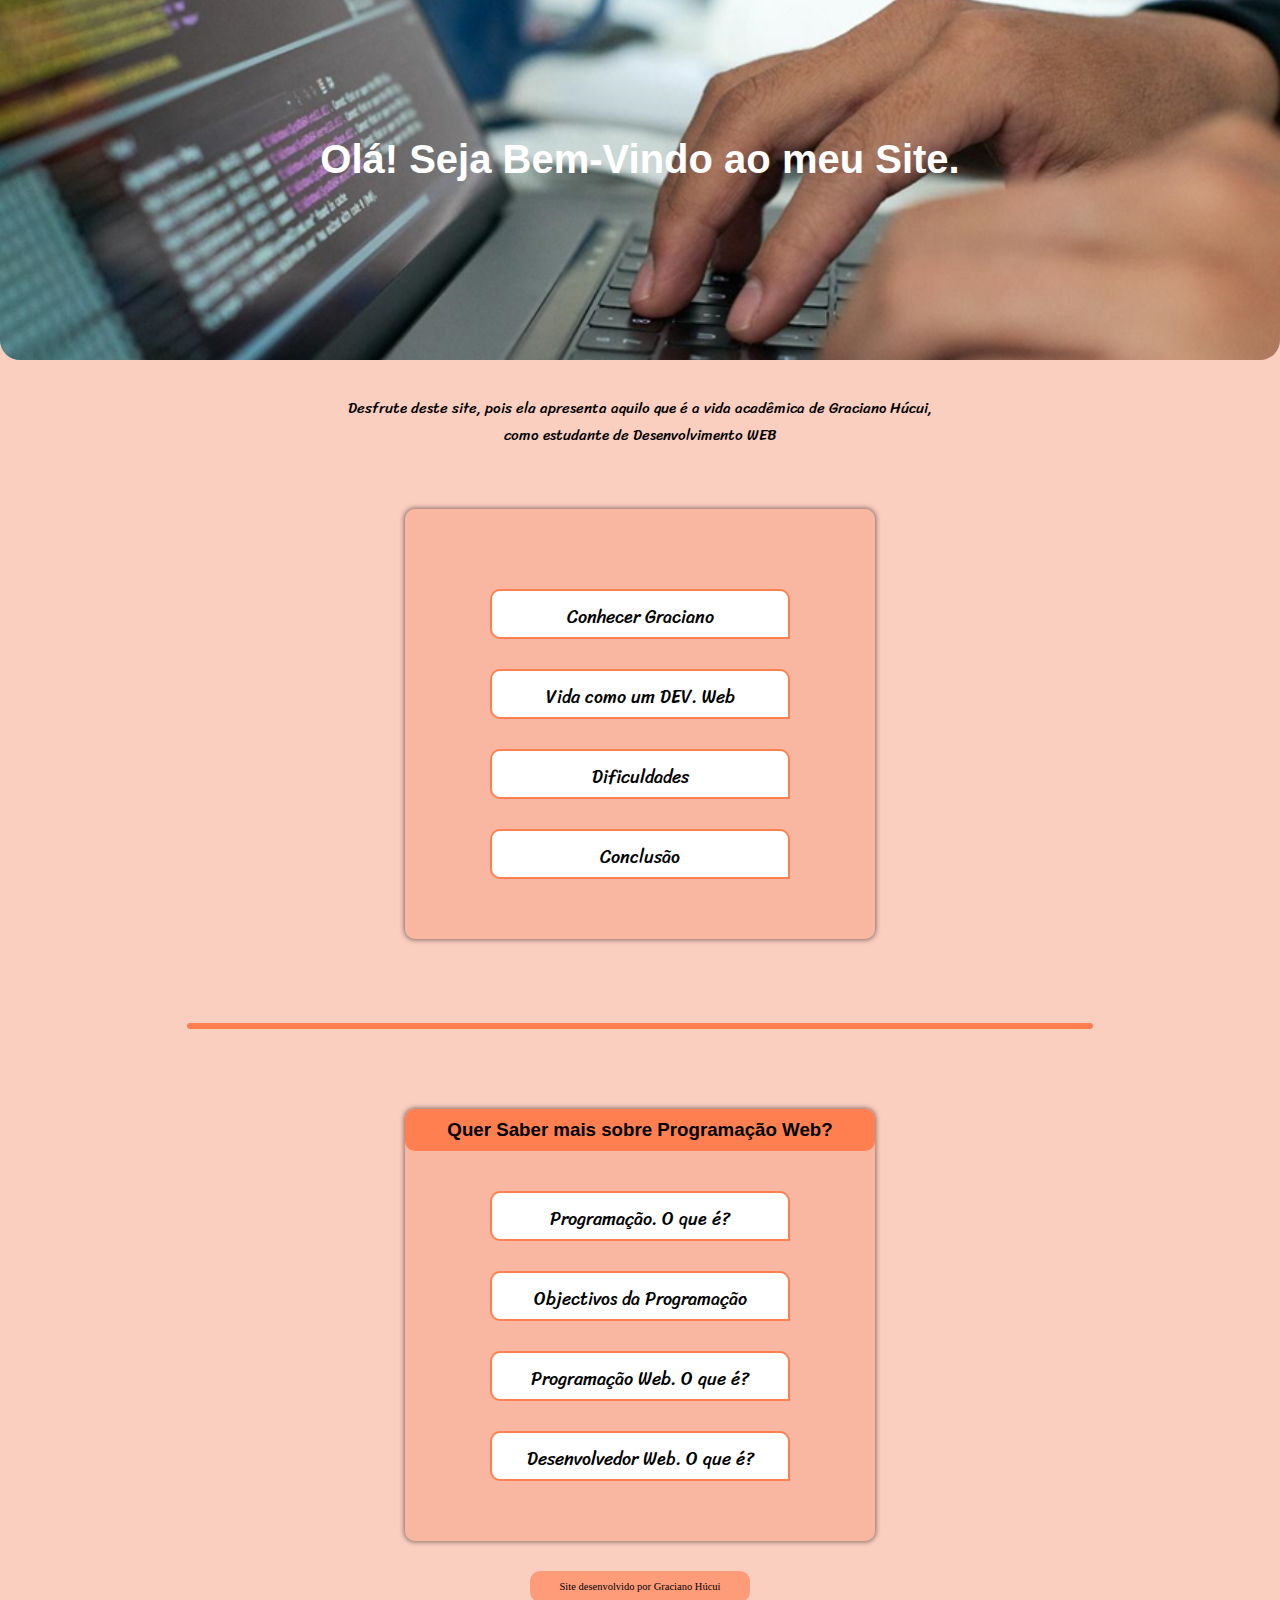
<file: index.html>
<!DOCTYPE html>
<html lang="pt-br">

<head>
    <meta charset="UTF-8">
    <meta http-equiv="X-UA-Compatible" content="IE=edge">
    <meta name="viewport" content="width=device-width, initial-scale=1.0">
    <link rel="stylesheet" href="style.css">
    <link rel="shortcut icon" href="favicon/favicon.ico" type="image/x-icon">

    <title>Graciano</title>

</head>

<body>
    <header>
        <h1>Olá! Seja Bem-Vindo ao meu Site.</h1>

    </header>

    <p id="paragrafo">Desfrute deste site, pois ela apresenta aquilo que é a vida acadêmica de Graciano Húcui,<br> como estudante de Desenvolvimento WEB</p>

    <main>
        <section>
            <button>
                <h3 class="graciano" rel="next"><a href="graciano.html">Conhecer Graciano</a></h3>
                
            </button>

            <button>
                <h3 class="vidadev"><a href="vidadev.html" rel="next">Vida como um DEV. Web</a></h3>
                
            </button>

            <button>
                <h3 class="dificuldades"><a href="dificuldades.html">Dificuldades</a></h3>
                
            </button>

            <button>
                <h3 class="conclusão"><a href="conclusão.html">Conclusão</a></h3>
                
            </button>

        </section>

    </main>

    <br>
    <br>
    <br>
    <hr>

    <article>
        <h3>Quer Saber mais sobre Programação Web?</h3>

        <button>
            <h3><a href="https://pt.wikipedia.org/wiki/Programa%C3%A7%C3%A3o_de_computadores" target="_blank">Programação. O que é?</a></h3>
            
        </button>

        <button>
            <h3><a href="https://www.google.com/search?q=Objectivos+da++programa%C3%A7%C3%A3o&sca_esv=b9615c6636962dbd&sxsrf=ACQVn09OmexnJW6Ad1SHI5X9viVeiqUuJg%3A1708461698371&ei=gg7VZZugFsS6hbIP56GC2Aw&udm=&ved=0ahUKEwib6ZLl47qEAxVEXUEAHeeQAMsQ4dUDCBA&uact=5&oq=Objectivos+da++programa%C3%A7%C3%A3o&gs_lp=[base64]&sclient=gws-wiz-serp" target="_blank">Objectivos da Programação</a></h3>
            
        </button>

        <button>
            <h3><a href="https://blog.eseg.edu.br/o-que-e-programacao-web/" target="_blank">Programação Web. O que é?</a></h3>
            
        </button>

        <button>
            <h3><a href="https://www.godaddy.com/resources/br/artigos/o-que-faz-um-desenvolvedor-web" target="_blank">Desenvolvedor Web. O que é?</a></h3>
            
        </button>
        
    </article>


    <footer>
        <p>Site desenvolvido por Graciano Húcui</p>

    </footer>
   
</body>

</html>
</file>
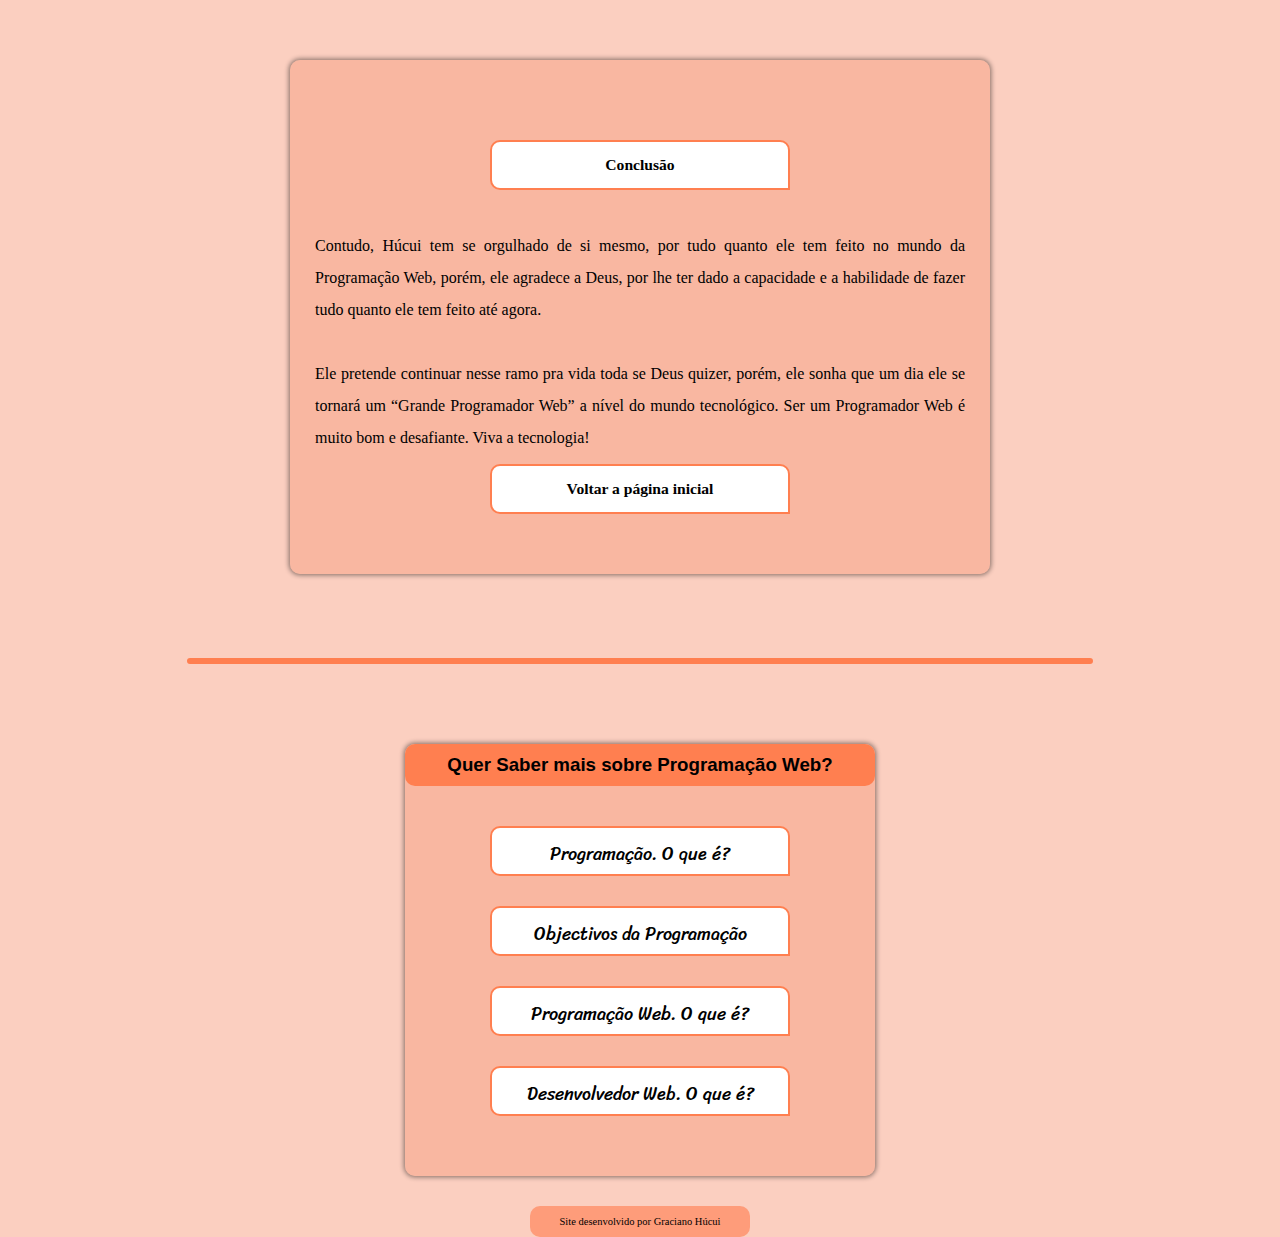
<file: conclusão.html>
<!DOCTYPE html>
<html lang="pt-br">

<head>
    <meta charset="UTF-8">
    <meta http-equiv="X-UA-Compatible" content="IE=edge">
    <meta name="viewport" content="width=device-width, initial-scale=1.0">
    <link rel="stylesheet" href="conclusao.css">
    <link rel="shortcut icon" href="favicon/favicon.ico" type="image/x-icon">

    <title>Graciano</title>

</head>

<body>

    <main>
        <section>
            <button class="nada">
                <h3>Conclusão</h3>
                
            </button>
            <p>Contudo, Húcui tem se orgulhado de si mesmo, por tudo quanto ele tem feito no mundo da Programação Web, porém, ele agradece a Deus, por lhe ter dado a capacidade e a habilidade de fazer tudo quanto ele tem feito até agora. <br> <br>Ele pretende continuar nesse ramo pra vida toda se Deus quizer, porém, ele sonha que um dia ele se tornará um <q>Grande Programador Web</q> a nível do mundo tecnológico. Ser um Programador Web é muito bom e desafiante. Viva a tecnologia! <br></p>

            <button class="inicio">
                <h3><a href="index.html">Voltar a página inicial</a></h3>
                
            </button>

        </section>

    </main>

    <br>
    <br>
    <br>
    <hr>

    <article>
        <h3>Quer Saber mais sobre Programação Web?</h3>

        <button>
            <h3><a href="https://pt.wikipedia.org/wiki/Programa%C3%A7%C3%A3o_de_computadores" target="_blank">Programação. O que é?</a></h3>
            
        </button>

        <button>
            <h3><a href="https://www.google.com/search?q=Objectivos+da++programa%C3%A7%C3%A3o&sca_esv=b9615c6636962dbd&sxsrf=ACQVn09OmexnJW6Ad1SHI5X9viVeiqUuJg%3A1708461698371&ei=gg7VZZugFsS6hbIP56GC2Aw&udm=&ved=0ahUKEwib6ZLl47qEAxVEXUEAHeeQAMsQ4dUDCBA&uact=5&oq=Objectivos+da++programa%C3%A7%C3%A3o&gs_lp=[base64]&sclient=gws-wiz-serp" target="_blank">Objectivos da Programação</a></h3>
            
        </button>

        <button>
            <h3><a href="https://blog.eseg.edu.br/o-que-e-programacao-web/" target="_blank">Programação Web. O que é?</a></h3>
            
        </button>

        <button>
            <h3><a href="https://www.godaddy.com/resources/br/artigos/o-que-faz-um-desenvolvedor-web" target="_blank">Desenvolvedor Web. O que é?</a></h3>
            
        </button>
        
    </article>


    <footer>
        <p>Site desenvolvido por Graciano Húcui</p>

    </footer>
   
</body>

</html>
</file>
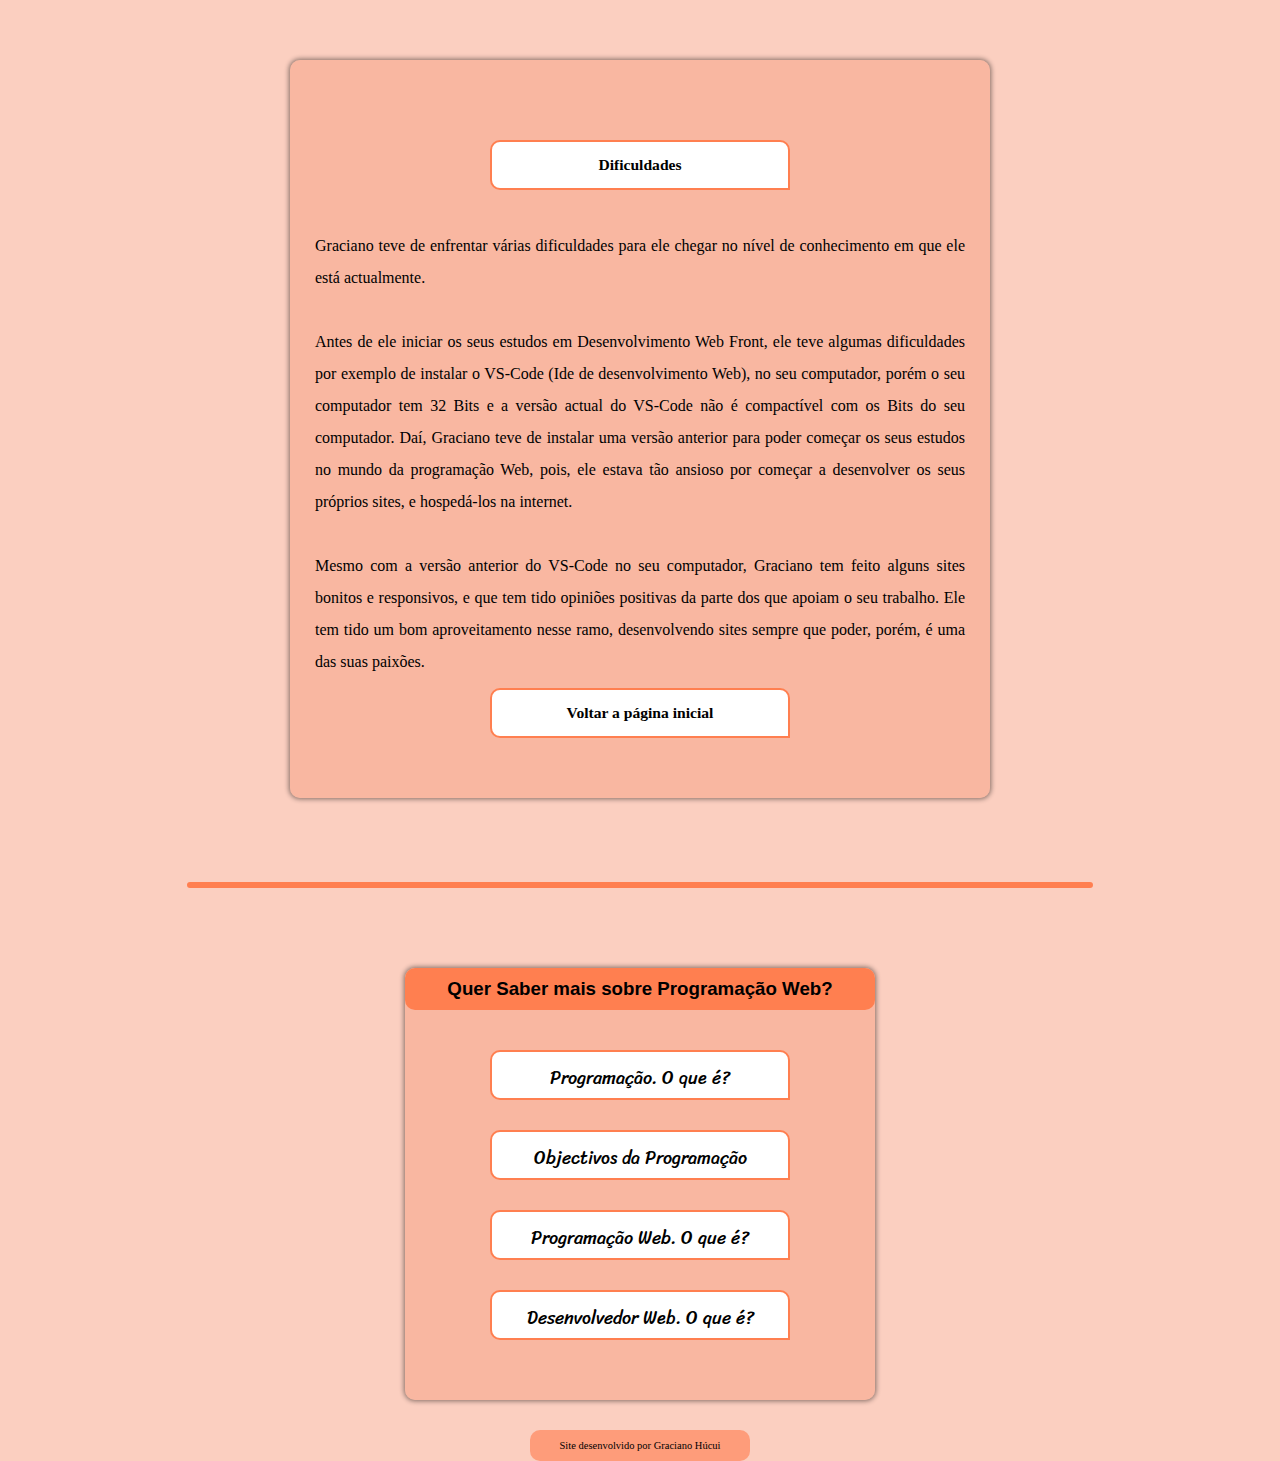
<file: dificuldades.html>
<!DOCTYPE html>
<html lang="pt-br">

<head>
    <meta charset="UTF-8">
    <meta http-equiv="X-UA-Compatible" content="IE=edge">
    <meta name="viewport" content="width=device-width, initial-scale=1.0">
    <link rel="stylesheet" href="dificuldades.css">
    <link rel="shortcut icon" href="favicon/favicon.ico" type="image/x-icon">

    <title>Graciano</title>

</head>

<body>

    <main>
        <section>
            <button class="nada">
                <h3>Dificuldades</h3>
                
            </button>
            <p>Graciano teve de enfrentar várias dificuldades para ele chegar no nível de conhecimento em que ele está actualmente. <br> <br>Antes de ele iniciar os seus estudos em Desenvolvimento Web Front, ele teve algumas dificuldades por exemplo de instalar o VS-Code (Ide de desenvolvimento Web), no seu computador, porém o seu computador tem 32 Bits e a versão actual do VS-Code não é compactível com os Bits do seu computador. Daí, Graciano teve de instalar uma versão anterior para poder começar os seus estudos no mundo da programação Web, pois, ele estava tão ansioso por começar a desenvolver os seus próprios sites, e hospedá-los na internet. <br> <br>Mesmo com a versão anterior do VS-Code no seu computador, Graciano tem feito alguns sites bonitos e responsivos, e que tem tido opiniões positivas da parte dos que apoiam o seu trabalho. Ele tem tido um bom aproveitamento nesse ramo, desenvolvendo sites sempre que poder, porém, é uma das suas paixões. <br></p>

            <button class="inicio">
                <h3><a href="index.html">Voltar a página inicial</a></h3>
                
            </button>

        </section>

    </main>

    <br>
    <br>
    <br>
    <hr>

    <article>
        <h3>Quer Saber mais sobre Programação Web?</h3>

        <button>
            <h3><a href="https://pt.wikipedia.org/wiki/Programa%C3%A7%C3%A3o_de_computadores" target="_blank">Programação. O que é?</a></h3>
            
        </button>

        <button>
            <h3><a href="https://www.google.com/search?q=Objectivos+da++programa%C3%A7%C3%A3o&sca_esv=b9615c6636962dbd&sxsrf=ACQVn09OmexnJW6Ad1SHI5X9viVeiqUuJg%3A1708461698371&ei=gg7VZZugFsS6hbIP56GC2Aw&udm=&ved=0ahUKEwib6ZLl47qEAxVEXUEAHeeQAMsQ4dUDCBA&uact=5&oq=Objectivos+da++programa%C3%A7%C3%A3o&gs_lp=[base64]&sclient=gws-wiz-serp" target="_blank">Objectivos da Programação</a></h3>
            
        </button>

        <button>
            <h3><a href="https://blog.eseg.edu.br/o-que-e-programacao-web/" target="_blank">Programação Web. O que é?</a></h3>
            
        </button>

        <button>
            <h3><a href="https://www.godaddy.com/resources/br/artigos/o-que-faz-um-desenvolvedor-web" target="_blank">Desenvolvedor Web. O que é?</a></h3>
            
        </button>
        
    </article>


    <footer>
        <p>Site desenvolvido por Graciano Húcui</p>

    </footer>
   
</body>

</html>
</file>
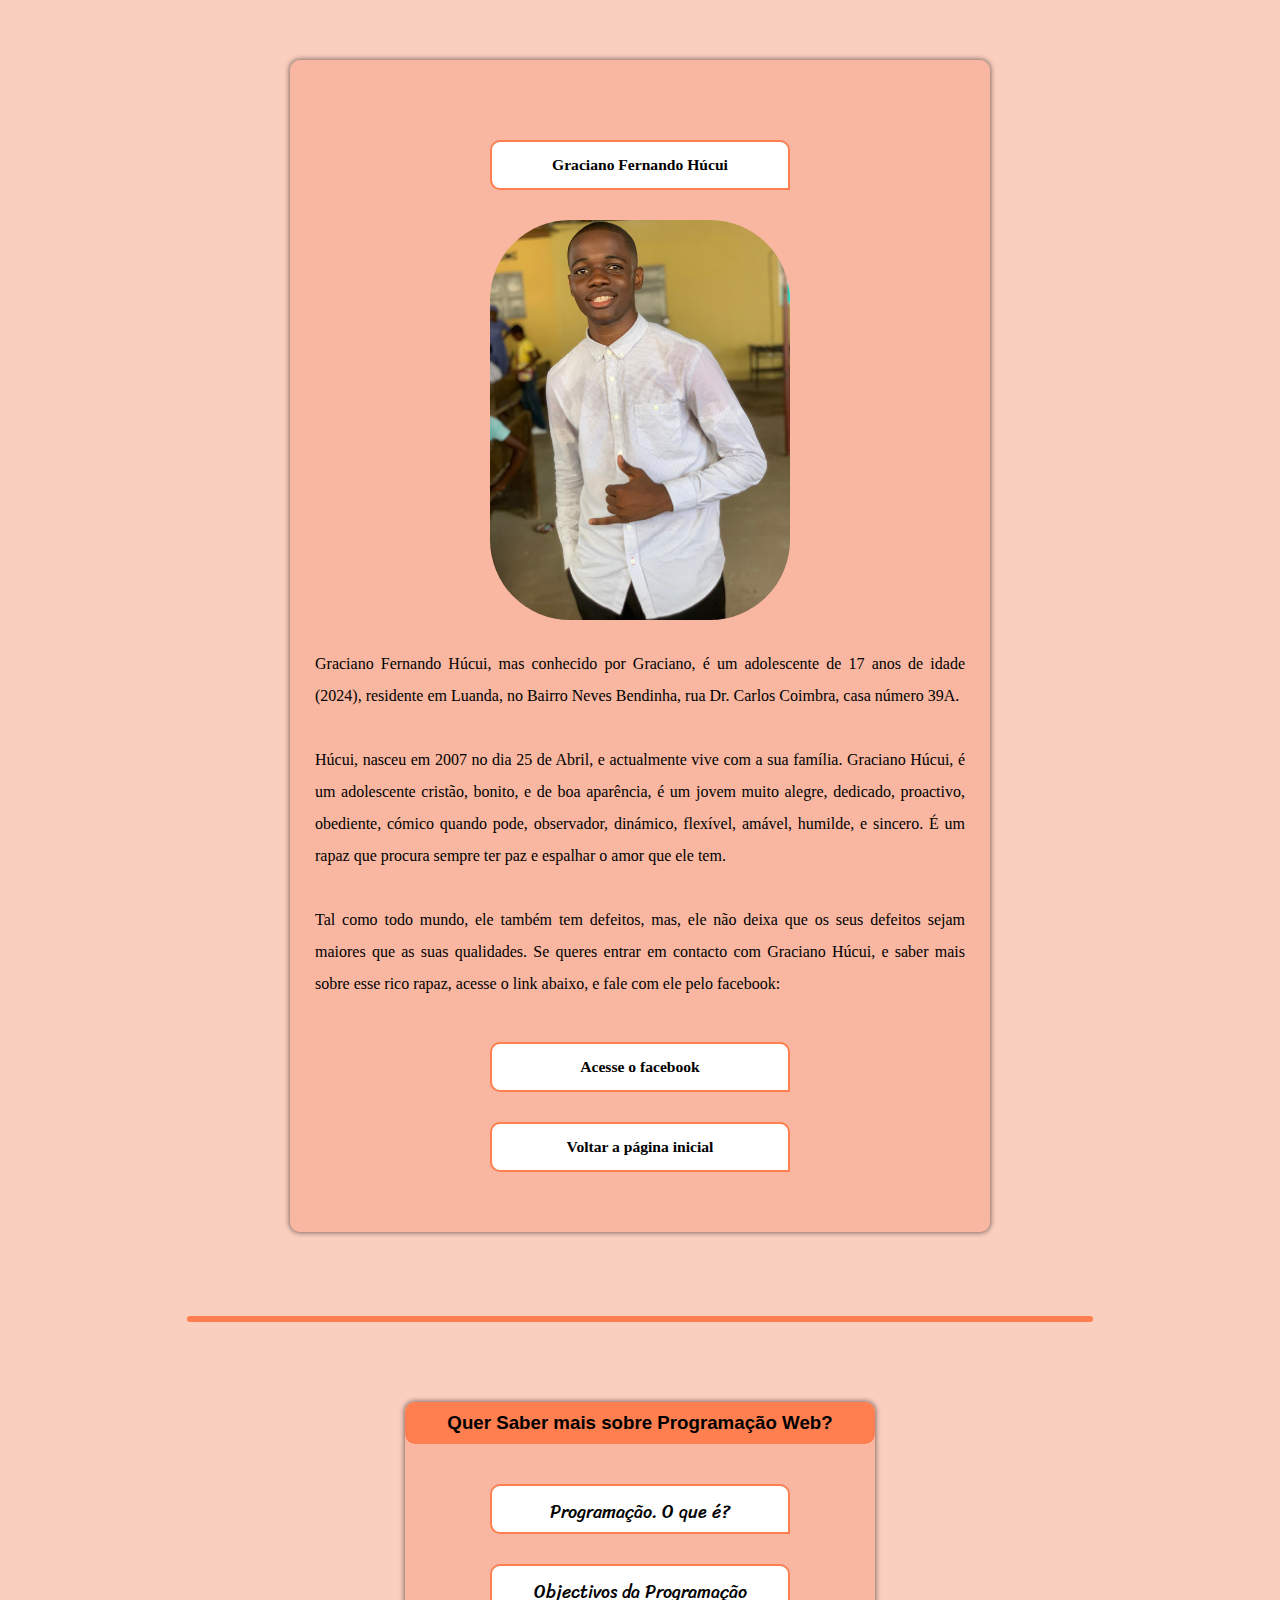
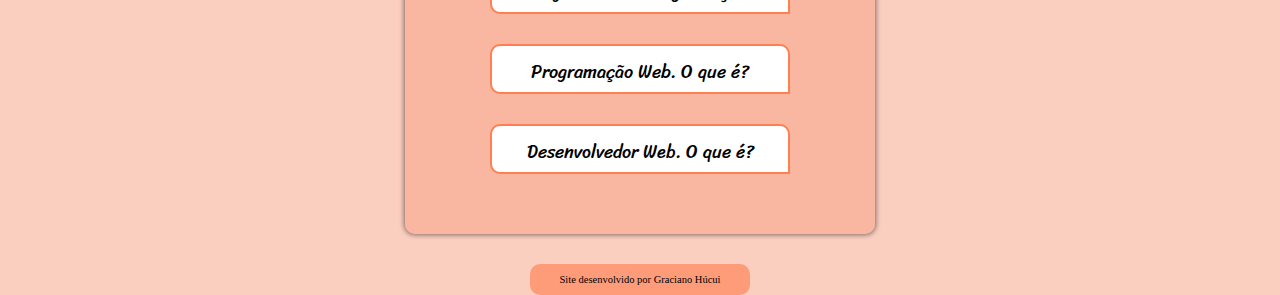
<file: graciano.html>
<!DOCTYPE html>
<html lang="pt-br">

<head>
    <meta charset="UTF-8">
    <meta http-equiv="X-UA-Compatible" content="IE=edge">
    <meta name="viewport" content="width=device-width, initial-scale=1.0">
    <link rel="stylesheet" href="graciano.css">
    <link rel="shortcut icon" href="favicon/favicon.ico" type="image/x-icon">

    <title>Graciano</title>

</head>

<body>

    <main>
        <section>
            <button class="nada">
                <h3>Graciano Fernando Húcui</h3>
                
            </button>

            <img src="imagens/IMG-20231217-WA0008.jpg" alt="Graciano Húcui">
            <br>

            <p>Graciano Fernando Húcui, mas conhecido por Graciano, é um adolescente de 17 anos de idade (2024), residente em Luanda, no Bairro Neves Bendinha, rua Dr. Carlos Coimbra, casa número 39A. <br> <br> Húcui, nasceu em 2007 no dia 25 de Abril, e actualmente vive com a sua família. Graciano Húcui, é um adolescente cristão, bonito, e de boa aparência, é um jovem muito alegre, dedicado, proactivo, obediente, cómico quando pode, observador, dinámico, flexível, amável, humilde, e sincero. É um rapaz que procura sempre ter paz e espalhar o amor que ele tem. <br> <br> Tal como todo mundo, ele também tem defeitos, mas, ele não deixa que os seus defeitos sejam maiores que as suas qualidades. Se queres entrar em contacto com Graciano Húcui, e saber mais sobre esse rico rapaz, acesse o link abaixo, e fale com ele pelo facebook: <br> <br> </p>

            <button class="facebook">
                <h3><a href="https://free.facebook.com/search/top/?q=Graciano+H%C3%BAcui&refid=12&_rdr" target="_blank">Acesse o facebook</a></h3>
                
            </button>

            <button class="inicio">
                <h3><a href="index.html">Voltar a página inicial</a></h3>
                
            </button>

        </section>

    </main>

    <br>
    <br>
    <br>
    <hr>

    <article>
        <h3>Quer Saber mais sobre Programação Web?</h3>

        <button>
            <h3><a href="https://pt.wikipedia.org/wiki/Programa%C3%A7%C3%A3o_de_computadores" target="_blank">Programação. O que é?</a></h3>
            
        </button>

        <button>
            <h3><a href="https://www.google.com/search?q=Objectivos+da++programa%C3%A7%C3%A3o&sca_esv=b9615c6636962dbd&sxsrf=ACQVn09OmexnJW6Ad1SHI5X9viVeiqUuJg%3A1708461698371&ei=gg7VZZugFsS6hbIP56GC2Aw&udm=&ved=0ahUKEwib6ZLl47qEAxVEXUEAHeeQAMsQ4dUDCBA&uact=5&oq=Objectivos+da++programa%C3%A7%C3%A3o&gs_lp=[base64]&sclient=gws-wiz-serp" target="_blank">Objectivos da Programação</a></h3>
            
        </button>

        <button>
            <h3><a href="https://blog.eseg.edu.br/o-que-e-programacao-web/" target="_blank">Programação Web. O que é?</a></h3>
            
        </button>

        <button>
            <h3><a href="https://www.godaddy.com/resources/br/artigos/o-que-faz-um-desenvolvedor-web" target="_blank">Desenvolvedor Web. O que é?</a></h3>
            
        </button>
        
    </article>


    <footer>
        <p>Site desenvolvido por Graciano Húcui</p>

    </footer>
   
</body>

</html>
</file>
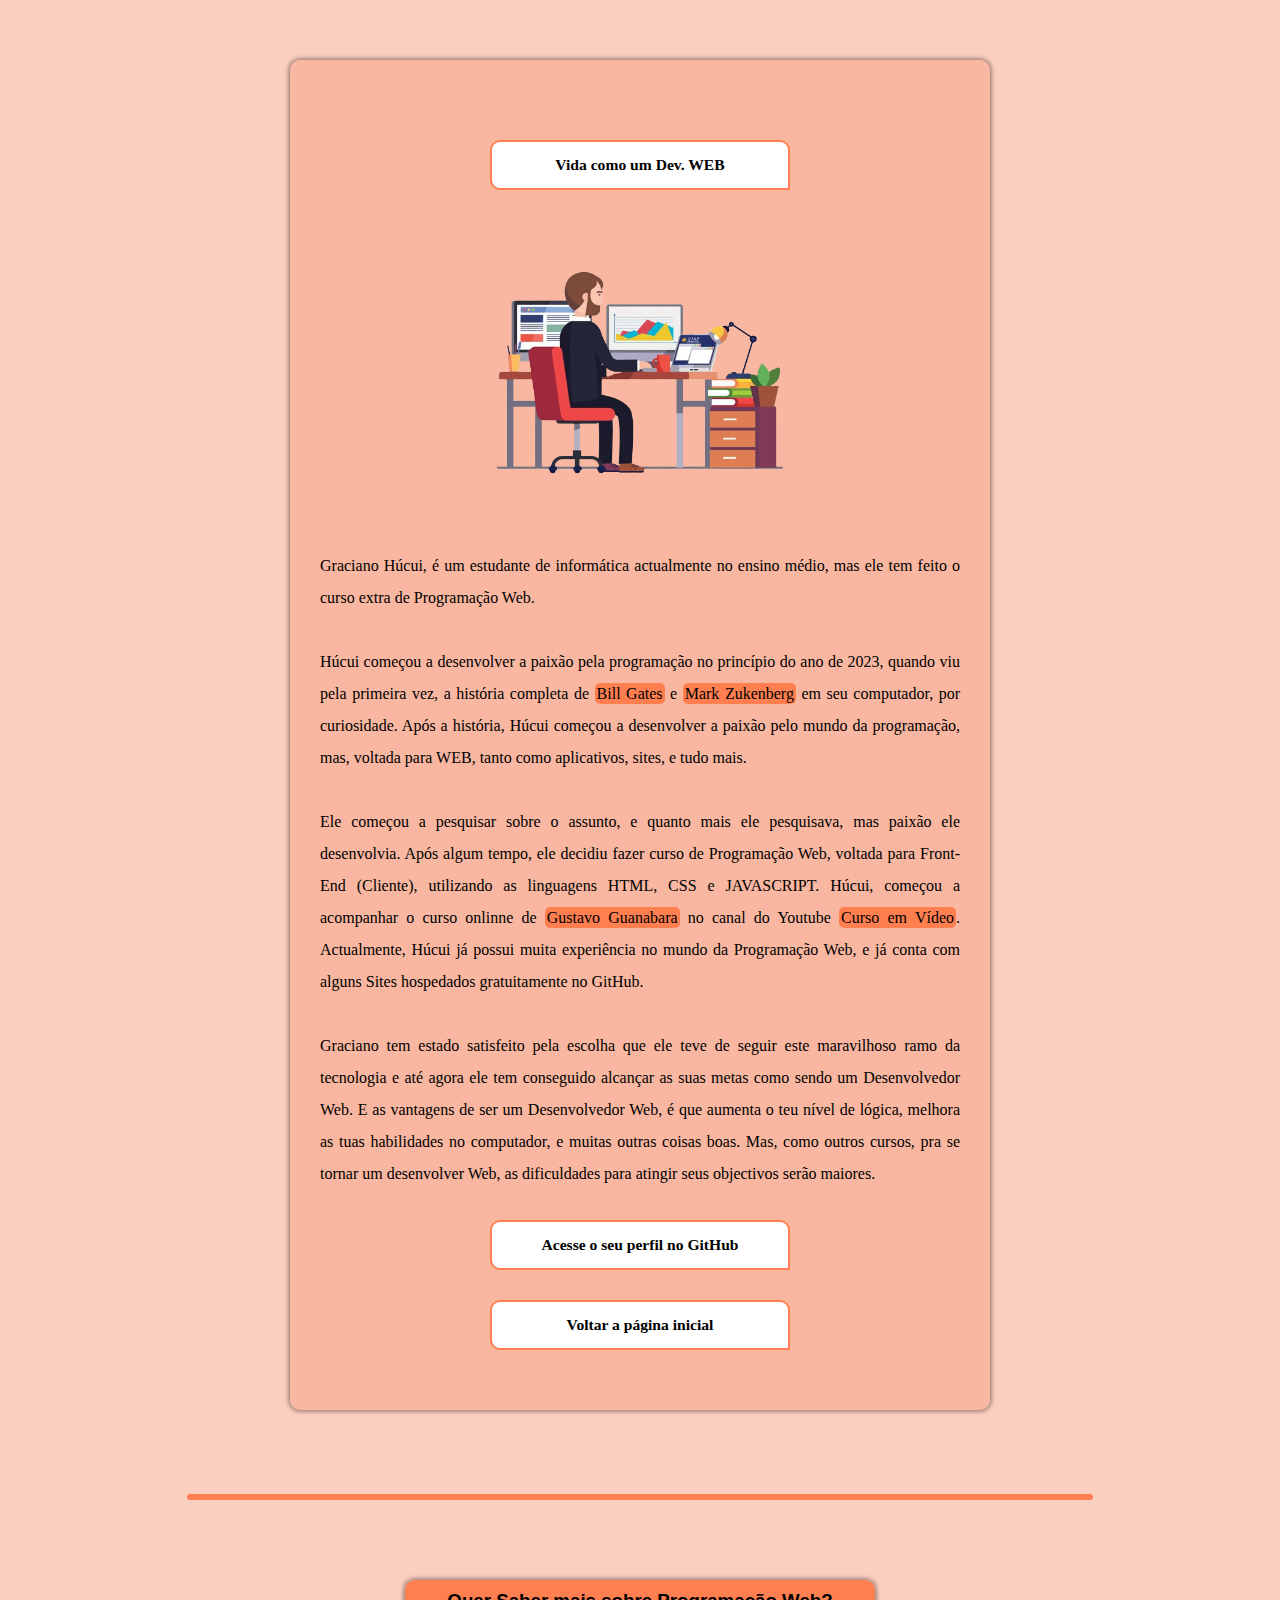
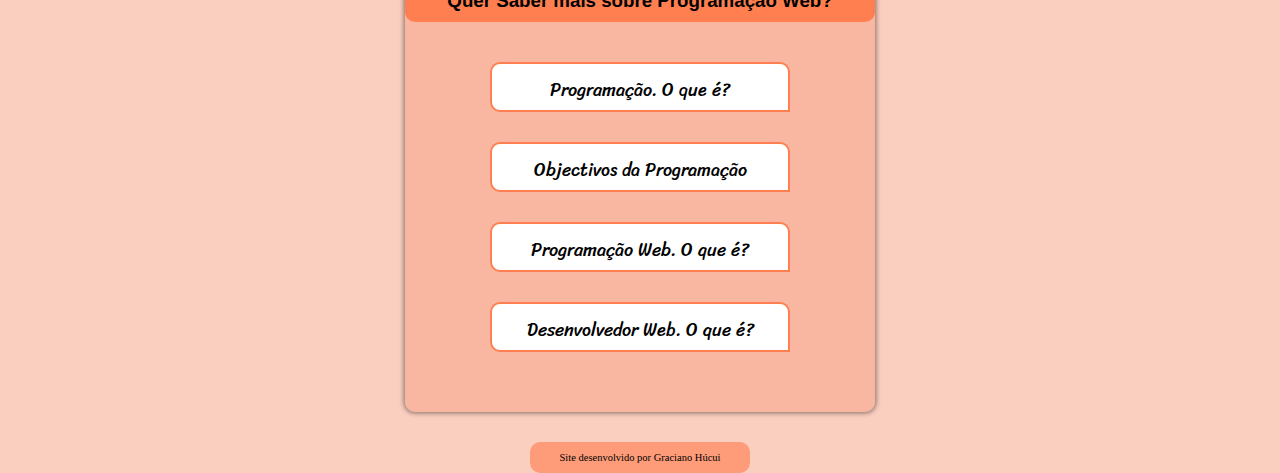
<file: vidadev.html>
<!DOCTYPE html>
<html lang="pt-br">

<head>
    <meta charset="UTF-8">
    <meta http-equiv="X-UA-Compatible" content="IE=edge">
    <meta name="viewport" content="width=device-width, initial-scale=1.0">
    <link rel="stylesheet" href="vidadev.css">
    <link rel="shortcut icon" href="favicon/favicon.ico" type="image/x-icon">

    <title>Graciano</title>

</head>

<body>

    <main>
        <section>
            <button class="nada">
                <h3>Vida como um Dev. WEB</h3>
                
            </button>

            <img src="imagens/kisspng-computer-programming-programmer-computer-software-5af54e86ae2514.4137665115260258627133-removebg-preview.png" alt="Desenvolvedor">

            <p>Graciano Húcui, é um estudante de informática actualmente no ensino médio, mas ele tem feito o curso extra de Programação Web. <br> <br> Húcui começou a desenvolver a paixão pela programação no princípio do ano de 2023, quando viu pela primeira vez, a história completa de <a href="https://pt.wikipedia.org/wiki/Bill_Gates" target="_blank"><strong>Bill Gates</strong></a> e <a href="https://pt.wikipedia.org/wiki/Mark_Zuckerberg" target="_blank"><strong>Mark Zukenberg</strong></a> em seu computador, por curiosidade. Após a história, Húcui começou a desenvolver a paixão pelo mundo da programação, mas, voltada para WEB, tanto como aplicativos, sites, e tudo mais. <br> <br> Ele começou a pesquisar sobre o assunto, e quanto mais ele pesquisava, mas paixão ele desenvolvia. Após algum tempo, ele decidiu fazer curso de Programação Web, voltada para Front-End (Cliente), utilizando as linguagens <abbr title="Hypertext Market Languege">HTML</abbr>, <abbr title="Cascading Style Sheets">CSS</abbr> e <abbr title="Linguagem para interatividade">JAVASCRIPT</abbr>. Húcui, começou a acompanhar o curso onlinne de <a href="https://gustavoguanabara.github.io/" target="_blank"><strong>Gustavo Guanabara</strong></a> no canal do Youtube <a href="https://www.youtube.com/@CursoemVideo" target="_blank"><strong>Curso em Vídeo</strong></a>. Actualmente, Húcui já possui muita experiência no mundo da Programação Web, e já conta com alguns Sites hospedados gratuitamente no <strong>GitHub</strong></a>.<br> <br> Graciano tem estado satisfeito pela escolha que ele teve de seguir este maravilhoso ramo da tecnologia e até agora ele tem conseguido alcançar as suas metas como sendo um Desenvolvedor Web. E as vantagens de ser um Desenvolvedor Web, é que aumenta o teu nível de lógica, melhora as tuas habilidades no computador, e muitas outras coisas boas. Mas, como outros cursos, pra se tornar um desenvolver Web, as dificuldades para atingir seus objectivos serão maiores. <br></p>

            <button class="github">
                <h3><a href="https://github.com/gracianohucui" target="_blank">Acesse o seu perfil no GitHub</a></h3>
                
            </button>

            <button class="inicio">
                <h3><a href="index.html">Voltar a página inicial</a></h3>
                
            </button>

        </section>

    </main>

    <br>
    <br>
    <br>
    <hr>

    <article>
        <h3>Quer Saber mais sobre Programação Web?</h3>

        <button>
            <h3><a href="https://pt.wikipedia.org/wiki/Programa%C3%A7%C3%A3o_de_computadores" target="_blank">Programação. O que é?</a></h3>
            
        </button>

        <button>
            <h3><a href="https://www.google.com/search?q=Objectivos+da++programa%C3%A7%C3%A3o&sca_esv=b9615c6636962dbd&sxsrf=ACQVn09OmexnJW6Ad1SHI5X9viVeiqUuJg%3A1708461698371&ei=gg7VZZugFsS6hbIP56GC2Aw&udm=&ved=0ahUKEwib6ZLl47qEAxVEXUEAHeeQAMsQ4dUDCBA&uact=5&oq=Objectivos+da++programa%C3%A7%C3%A3o&gs_lp=[base64]&sclient=gws-wiz-serp" target="_blank">Objectivos da Programação</a></h3>
            
        </button>

        <button>
            <h3><a href="https://blog.eseg.edu.br/o-que-e-programacao-web/" target="_blank">Programação Web. O que é?</a></h3>
            
        </button>

        <button>
            <h3><a href="https://www.godaddy.com/resources/br/artigos/o-que-faz-um-desenvolvedor-web" target="_blank">Desenvolvedor Web. O que é?</a></h3>
            
        </button>
        
    </article>


    <footer>
        <p>Site desenvolvido por Graciano Húcui</p>

    </footer>
   
</body>

</html>
</file>
<file: style.css>
@charset "UTF-8";

@import url('https://fonts.googleapis.com/css2?family=Passion+One:wght@400;700;900&display=swap');

@import url('https://fonts.googleapis.com/css2?family=Sriracha&display=swap');

:root{
    --fonte1: Verdana, Genava, Tahoma, sans-serif;
    --fonte2: 'Passion One', cursive;
    --fonte3: 'Sriracha', cursive;

}

*{
    padding: 0px;
    margin: 0px;
    font-family: Georgia, 'Times New Roman', Times, serif;

}

body{
    background-color: rgba(247, 160, 129, 0.5);
    height: 98vh;

}

header{
    background-image: url('imagens/image3-1.png');
    background-repeat: no-repeat;
    background-size: cover;
    background-position: left center;
    height: 360px;
    border-bottom-left-radius: 20px;
    border-bottom-right-radius: 20px;
    position: sticky;

}

header > h1{
    font-family: var(--fonte1);
    text-align: center;
    font-size: 2.5em;
    padding-top: 137px;
    color: white;

}

p#paragrafo{
    font-family: var(--fonte3);
    text-align: center;
    padding-top: 35px;
    font-size: 15px;
    color: black;
    line-height: 1.8em;
    margin: auto;
    font-weight: normal;

}

main{
    max-width: 470px;
    min-width: none;
    margin: auto;
    margin-bottom: 30px;
    margin-top: 60px;
    padding-top: 80px;
    padding-bottom: 30px;
    border-radius: 10px;
    background-color: rgba(247, 160, 129, 0.5);
    box-shadow: 0px 0px 5px 1px rgb(0 0 0 / 48%);

}

main > section > button{
    padding: 10px;
    border-radius: 10px;
    border-bottom-right-radius: 0px;
    border: 2px solid coral;
    background-color: white;
    display: block;
    margin: auto;
    height: 50px;
    width: 300px;
    margin-bottom: 30px;

}

main > section > button:hover{
    background-color: rgba(27, 26, 26, 0.603);
    color: rgb(255, 255, 255);
    border: 3px solid white;
    transition-duration: 0.5s;

}

hr{
    border: 3px solid coral;
    border-radius: 10px;
    max-width: 900px;
    min-width: 295px;
    margin: auto;

}

h3.graciano > a{
    text-decoration: none;
    font-family: var(--fonte3);
    text-align: center;
    font-size: 18px;
    font-weight: normal;
    color: black;

}

h3.graciano > a:hover{
    text-decoration: none;
    font-family: var(--fonte3);
    text-align: center;
    font-size: 18px;
    font-weight: normal;
    color: white;

}

h3.vidadev > a{
    text-decoration: none;
    font-family: var(--fonte3);
    text-align: center;
    font-size: 18px;
    font-weight: normal;
    color: black;

}

h3.vidadev > a:hover{
    text-decoration: none;
    font-family: var(--fonte3);
    text-align: center;
    font-size: 18px;
    font-weight: normal;
    color: white;

}

h3.dificuldades > a{
    text-decoration: none;
    font-family: var(--fonte3);
    text-align: center;
    font-size: 18px;
    font-weight: normal;
    color: black;

}

h3.dificuldades > a:hover{
    text-decoration: none;
    font-family: var(--fonte3);
    text-align: center;
    font-size: 18px;
    font-weight: normal;
    color: white;

}

h3.conclusão > a{
    text-decoration: none;
    font-family: var(--fonte3);
    text-align: center;
    font-size: 18px;
    font-weight: normal;
    color: black;

}

h3.conclusão > a:hover{
    text-decoration: none;
    font-family: var(--fonte3);
    text-align: center;
    font-size: 18px;
    font-weight: normal;
    color: white;

}

article{
    max-width: 470px;
    min-width: none;
    margin: auto;
    margin-top: 80px;
    margin-bottom: 30px;
    padding-bottom: 30px;
    border-radius: 10px;
    background-color: rgba(247, 160, 129, 0.5);
    box-shadow: 0px 0px 5px 1px rgb(0 0 0 / 48%);

}

article > button:hover{
    background-color: rgba(27, 26, 26, 0.603);
    color: rgb(255, 255, 255);
    border: 3px solid white;
    transition-duration: 0.5s;


}

article > button > h3{
    text-align: center;
    font-size: 18px;
    font-weight: normal;

}

article > button > h3 > a{
    text-decoration: none;
    color: black;
    font-family: var(--fonte3);

}

article > button > h3 > a:hover{
    color: white;

}

article > h3{
    font-family: var(--fonte1);
    background-color: rgb(255, 127, 80);
    border-radius: 10px;
    padding: 10px;
    text-align: center;
    margin-bottom: 40px;

}

article > button{
    padding: 10px;
    border-radius: 10px;
    border: 2px solid coral;
    background-color: white;
    display: block;
    margin: auto;
    height: 50px;
    width: 300px;
    margin-bottom: 30px;
    border-bottom-right-radius: 0px;

}

footer{
    font-family: var(--fonte1);
    font-weight: normal;
    text-align: center;
    width: 200px;
    margin: auto;
    margin-top: 30px;
    margin-bottom: 15px;
    padding: 5px;
    border-radius: 7px;
    font-size: 10.5px;
    background-color: rgba(255, 127, 80, 0.63);
    border-radius: 10px;
    padding: 10px;

}
</file>
<file: conclusao.css>
@charset "UTF-8";

@import url('https://fonts.googleapis.com/css2?family=Passion+One:wght@400;700;900&display=swap');

@import url('https://fonts.googleapis.com/css2?family=Sriracha&display=swap');

:root{
    --fonte1: Verdana, Genava, Tahoma, sans-serif;
    --fonte2: 'Passion One', cursive;
    --fonte3: 'Sriracha', cursive;

}

*{
    padding: 0px;
    margin: 0px;
    font-family: Georgia, 'Times New Roman', Times, serif;

}

body{
    background-color: rgba(247, 160, 129, 0.5);
    height: 98vh;

}

main{
    max-width: 700px;
    min-width: none;
    margin: auto;
    margin-bottom: 30px;
    margin-top: 60px;
    padding-top: 80px;
    padding-bottom: 30px;
    border-radius: 10px;
    background-color: rgba(247, 160, 129, 0.5);
    box-shadow: 0px 0px 5px 1px rgb(0 0 0 / 48%);

}

main > section > p{
    max-width: 650px;
    min-width: none;
    margin: auto;
    text-align: justify;
    padding: 10px;
    line-height: 2em;

}

main > section > button{
    padding: 10px;
    border-radius: 10px;
    border-bottom-right-radius: 0px;
    border: 2px solid coral;
    background-color: white;
    display: block;
    margin: auto;
    height: 50px;
    width: 300px;
    margin-bottom: 30px;

}

main > section > button.nada{
    padding: 10px;
    border-radius: 10px;
    border-bottom-right-radius: 0px;
    border: 2px solid coral;
    background-color: white;
    display: block;
    margin: auto;
    height: 50px;
    width: 300px;
    margin-bottom: 30px;

}

main > section > button.inicio > h3 > a{
    text-decoration: none;
    color: black;

}

main > section > button.inicio > h3 > a:hover{
    color: black;

}

hr{
    border: 3px solid coral;
    border-radius: 10px;
    max-width: 900px;
    min-width: 295px;
    margin: auto;

}

article{
    max-width: 470px;
    min-width: none;
    margin: auto;
    margin-top: 80px;
    margin-bottom: 30px;
    padding-bottom: 30px;
    border-radius: 10px;
    background-color: rgba(247, 160, 129, 0.5);
    box-shadow: 0px 0px 5px 1px rgb(0 0 0 / 48%);

}

article > button:hover{
    background-color: rgba(27, 26, 26, 0.603);
    color: rgb(255, 255, 255);
    border: 3px solid white;
    transition-duration: 0.5s;


}

article > button > h3{
    font-family: var(--fonte3);
    text-align: center;
    font-size: 18px;
    font-weight: normal;

}

article > button > h3 > a{
    text-decoration: none;
    color: black;
    font-family: var(--fonte3);

}

article > button > h3 > a:hover{
    color: white;

}

article > h3{
    font-family: var(--fonte1);
    background-color: rgb(255, 127, 80);
    border-radius: 10px;
    padding: 10px;
    text-align: center;
    margin-bottom: 40px;

}

article > button{
    padding: 10px;
    border-radius: 10px;
    border: 2px solid coral;
    background-color: white;
    display: block;
    margin: auto;
    height: 50px;
    width: 300px;
    margin-bottom: 30px;
    border-bottom-right-radius: 0px;

}

footer{
    font-family: var(--fonte1);
    font-weight: normal;
    text-align: center;
    width: 200px;
    margin: auto;
    margin-top: 30px;
    margin-bottom: 15px;
    padding: 5px;
    border-radius: 7px;
    font-size: 10.5px;
    background-color: rgba(255, 127, 80, 0.63);
    border-radius: 10px;
    padding: 10px;

}
</file>
<file: dificuldades.css>
@charset "UTF-8";

@import url('https://fonts.googleapis.com/css2?family=Passion+One:wght@400;700;900&display=swap');

@import url('https://fonts.googleapis.com/css2?family=Sriracha&display=swap');

:root{
    --fonte1: Verdana, Genava, Tahoma, sans-serif;
    --fonte2: 'Passion One', cursive;
    --fonte3: 'Sriracha', cursive;

}

*{
    padding: 0px;
    margin: 0px;
    font-family: Georgia, 'Times New Roman', Times, serif;

}

body{
    background-color: rgba(247, 160, 129, 0.5);
    height: 98vh;

}

main{
    max-width: 700px;
    min-width: none;
    margin: auto;
    margin-bottom: 30px;
    margin-top: 60px;
    padding-top: 80px;
    padding-bottom: 30px;
    border-radius: 10px;
    background-color: rgba(247, 160, 129, 0.5);
    box-shadow: 0px 0px 5px 1px rgb(0 0 0 / 48%);

}

main > section > p{
    max-width: 650px;
    min-width: none;
    margin: auto;
    text-align: justify;
    padding: 10px;
    line-height: 2em;

}

main > section > button{
    padding: 10px;
    border-radius: 10px;
    border-bottom-right-radius: 0px;
    border: 2px solid coral;
    background-color: white;
    display: block;
    margin: auto;
    height: 50px;
    width: 300px;
    margin-bottom: 30px;

}

main > section > button.nada{
    padding: 10px;
    border-radius: 10px;
    border-bottom-right-radius: 0px;
    border: 2px solid coral;
    background-color: white;
    display: block;
    margin: auto;
    height: 50px;
    width: 300px;
    margin-bottom: 30px;

}

main > section > button.inicio > h3 > a{
    text-decoration: none;
    color: black;

}

main > section > button.inicio > h3 > a:hover{
    color: black;

}

hr{
    border: 3px solid coral;
    border-radius: 10px;
    max-width: 900px;
    min-width: 295px;
    margin: auto;

}

article{
    max-width: 470px;
    min-width: none;
    margin: auto;
    margin-top: 80px;
    margin-bottom: 30px;
    padding-bottom: 30px;
    border-radius: 10px;
    background-color: rgba(247, 160, 129, 0.5);
    box-shadow: 0px 0px 5px 1px rgb(0 0 0 / 48%);

}

article > button:hover{
    background-color: rgba(27, 26, 26, 0.603);
    color: rgb(255, 255, 255);
    border: 3px solid white;
    transition-duration: 0.5s;


}

article > button > h3{
    font-family: var(--fonte3);
    text-align: center;
    font-size: 18px;
    font-weight: normal;

}

article > button > h3 > a{
    text-decoration: none;
    color: black;
    font-family: var(--fonte3);

}

article > button > h3 > a:hover{
    color: white;

}

article > h3{
    font-family: var(--fonte1);
    background-color: rgb(255, 127, 80);
    border-radius: 10px;
    padding: 10px;
    text-align: center;
    margin-bottom: 40px;

}

article > button{
    padding: 10px;
    border-radius: 10px;
    border: 2px solid coral;
    background-color: white;
    display: block;
    margin: auto;
    height: 50px;
    width: 300px;
    margin-bottom: 30px;
    border-bottom-right-radius: 0px;

}

footer{
    font-family: var(--fonte1);
    font-weight: normal;
    text-align: center;
    width: 200px;
    margin: auto;
    margin-top: 30px;
    margin-bottom: 15px;
    padding: 5px;
    border-radius: 7px;
    font-size: 10.5px;
    background-color: rgba(255, 127, 80, 0.63);
    border-radius: 10px;
    padding: 10px;

}
</file>
<file: graciano.css>
@charset "UTF-8";

@import url('https://fonts.googleapis.com/css2?family=Passion+One:wght@400;700;900&display=swap');

@import url('https://fonts.googleapis.com/css2?family=Sriracha&display=swap');

:root{
    --fonte1: Verdana, Genava, Tahoma, sans-serif;
    --fonte2: 'Passion One', cursive;
    --fonte3: 'Sriracha', cursive;

}

*{
    padding: 0px;
    margin: 0px;
    font-family: Georgia, 'Times New Roman', Times, serif;

}

body{
    background-color: rgba(247, 160, 129, 0.5);
    height: 98vh;

}

main{
    max-width: 700px;
    min-width: none;
    margin: auto;
    margin-bottom: 30px;
    margin-top: 60px;
    padding-top: 80px;
    padding-bottom: 30px;
    border-radius: 10px;
    background-color: rgba(247, 160, 129, 0.5);
    box-shadow: 0px 0px 5px 1px rgb(0 0 0 / 48%);

}

section > img{
    border-top-left-radius: 80px;
    border-top-right-radius: 80px;
    border-bottom-left-radius: 80px;
    border-bottom-right-radius: 80px;
    display: block;
    margin: auto;
    max-width: 300px;
    min-width: none;
    background-repeat: no-repeat;

}

main > section > p{
    max-width: 650px;
    min-width: none;
    margin: auto;
    text-align: justify;
    padding: 10px;
    line-height: 2em;

}

main > section > button{
    padding: 10px;
    border-radius: 10px;
    border-bottom-right-radius: 0px;
    border: 2px solid coral;
    background-color: white;
    display: block;
    margin: auto;
    height: 50px;
    width: 300px;
    margin-bottom: 30px;

}

main > section > button.nada{
    padding: 10px;
    border-radius: 10px;
    border-bottom-right-radius: 0px;
    border: 2px solid coral;
    background-color: white;
    display: block;
    margin: auto;
    height: 50px;
    width: 300px;
    margin-bottom: 30px;

}

main > section > button.facebook:hover{
    background-color: rgba(27, 26, 26, 0.603);
    color: rgb(255, 255, 255);
    border: 3px solid white;
    transition-duration: 0.5s;

}

main > section > button.facebook > h3 > a{
    text-decoration: none;
    color: black;

}

main > section > button.facebook > h3 > a:hover{
    color: white;

}

main > section > button.inicio > h3 > a{
    text-decoration: none;
    color: black;

}

main > section > button.inicio > h3 > a:hover{
    color: black;

}

hr{
    border: 3px solid coral;
    border-radius: 10px;
    max-width: 900px;
    min-width: 295px;
    margin: auto;

}

h3.graciano > a{
    text-decoration: none;
    font-family: var(--fonte3);
    text-align: center;
    font-size: 18px;
    font-weight: normal;
    color: black;

}

article{
    max-width: 470px;
    min-width: none;
    margin: auto;
    margin-top: 80px;
    margin-bottom: 30px;
    padding-bottom: 30px;
    border-radius: 10px;
    background-color: rgba(247, 160, 129, 0.5);
    box-shadow: 0px 0px 5px 1px rgb(0 0 0 / 48%);

}

article > button:hover{
    background-color: rgba(27, 26, 26, 0.603);
    color: rgb(255, 255, 255);
    border: 3px solid white;
    transition-duration: 0.5s;


}

article > button > h3{
    font-family: var(--fonte3);
    text-align: center;
    font-size: 18px;
    font-weight: normal;

}

article > button > h3 > a{
    text-decoration: none;
    color: black;
    font-family: var(--fonte3);

}

article > button > h3 > a:hover{
    color: white;

}

article > h3{
    font-family: var(--fonte1);
    background-color: rgb(255, 127, 80);
    border-radius: 10px;
    padding: 10px;
    text-align: center;
    margin-bottom: 40px;

}

article > button{
    padding: 10px;
    border-radius: 10px;
    border: 2px solid coral;
    background-color: white;
    display: block;
    margin: auto;
    height: 50px;
    width: 300px;
    margin-bottom: 30px;
    border-bottom-right-radius: 0px;

}

footer{
    font-family: var(--fonte1);
    font-weight: normal;
    text-align: center;
    width: 200px;
    margin: auto;
    margin-top: 30px;
    margin-bottom: 15px;
    padding: 5px;
    border-radius: 7px;
    font-size: 10.5px;
    background-color: rgba(255, 127, 80, 0.63);
    border-radius: 10px;
    padding: 10px;

}
</file>
<file: vidadev.css>
@charset "UTF-8";

@import url('https://fonts.googleapis.com/css2?family=Passion+One:wght@400;700;900&display=swap');

@import url('https://fonts.googleapis.com/css2?family=Sriracha&display=swap');

:root{
    --fonte1: Verdana, Genava, Tahoma, sans-serif;
    --fonte2: 'Passion One', cursive;
    --fonte3: 'Sriracha', cursive;

}

*{
    padding: 0px;
    margin: 0px;
    font-family: Georgia, 'Times New Roman', Times, serif;

}

body{
    background-color: rgba(247, 160, 129, 0.5);
    height: 98vh;

}

main{
    max-width: 700px;
    min-width: none;
    margin: auto;
    margin-bottom: 30px;
    margin-top: 60px;
    padding-top: 80px;
    padding-bottom: 30px;
    border-radius: 10px;
    background-color: rgba(247, 160, 129, 0.5);
    box-shadow: 0px 0px 5px 1px rgb(0 0 0 / 48%);

}

section > img{
    display: block;
    margin: auto;
    max-width: 300px;
    min-width: none;
    background-repeat: no-repeat;

}

main > section > p{
    max-width: 650px;
    min-width: none;
    margin: auto;
    text-align: justify;
    padding: 30px;
    line-height: 2em;

}

main > section > button{
    padding: 10px;
    border-radius: 10px;
    border-bottom-right-radius: 0px;
    border: 2px solid coral;
    background-color: white;
    display: block;
    margin: auto;
    height: 50px;
    width: 300px;
    margin-bottom: 30px;

}

main > section > button.nada{
    padding: 10px;
    border-radius: 10px;
    border-bottom-right-radius: 0px;
    border: 2px solid coral;
    background-color: white;
    display: block;
    margin: auto;
    height: 50px;
    width: 300px;
    margin-bottom: 30px;

}

main > section > button.github:hover{
    background-color: rgba(27, 26, 26, 0.603);
    color: rgb(255, 255, 255);
    border: 3px solid white;
    transition-duration: 0.5s;

}

main > section > button.github > h3 > a{
    text-decoration: none;
    color: black;

}

main > section > button.github > h3 > a:hover{
    color: white;

}

main > section > button.inicio > h3 > a{
    text-decoration: none;
    color: black;

}

main > section > button.inicio > h3 > a:hover{
    color: black;

}

hr{
    border: 3px solid coral;
    border-radius: 10px;
    max-width: 900px;
    min-width: 295px;
    margin: auto;

}

strong{
    color: black;
    font-weight: normal;

}

main > section > p > a > strong{
    color: black;
    font-weight: normal;
    background-color: coral;
    padding: 2px;
    border-radius: 5px;

}

main > section > p > a{
    text-decoration: none;  

}

main > section > p > a:hover{
    text-decoration: underline;  

}

main > section > p > abbr{
    text-decoration: none;  

}

article{
    max-width: 470px;
    min-width: none;
    margin: auto;
    margin-top: 80px;
    margin-bottom: 30px;
    padding-bottom: 30px;
    border-radius: 10px;
    background-color: rgba(247, 160, 129, 0.5);
    box-shadow: 0px 0px 5px 1px rgb(0 0 0 / 48%);

}

article > button:hover{
    background-color: rgba(27, 26, 26, 0.603);
    color: rgb(255, 255, 255);
    border: 3px solid white;
    transition-duration: 0.5s;


}

article > button > h3{
    font-family: var(--fonte3);
    text-align: center;
    font-size: 18px;
    font-weight: normal;

}

article > button > h3 > a{
    text-decoration: none;
    color: black;
    font-family: var(--fonte3);

}

article > button > h3 > a:hover{
    color: white;

}

article > h3{
    font-family: var(--fonte1);
    background-color: rgb(255, 127, 80);
    border-radius: 10px;
    padding: 10px;
    text-align: center;
    margin-bottom: 40px;

}

article > button{
    padding: 10px;
    border-radius: 10px;
    border: 2px solid coral;
    background-color: white;
    display: block;
    margin: auto;
    height: 50px;
    width: 300px;
    margin-bottom: 30px;
    border-bottom-right-radius: 0px;

}

footer{
    font-family: var(--fonte1);
    font-weight: normal;
    text-align: center;
    width: 200px;
    margin: auto;
    margin-top: 30px;
    margin-bottom: 15px;
    padding: 5px;
    border-radius: 7px;
    font-size: 10.5px;
    background-color: rgba(255, 127, 80, 0.63);
    border-radius: 10px;
    padding: 10px;

}
</file>
